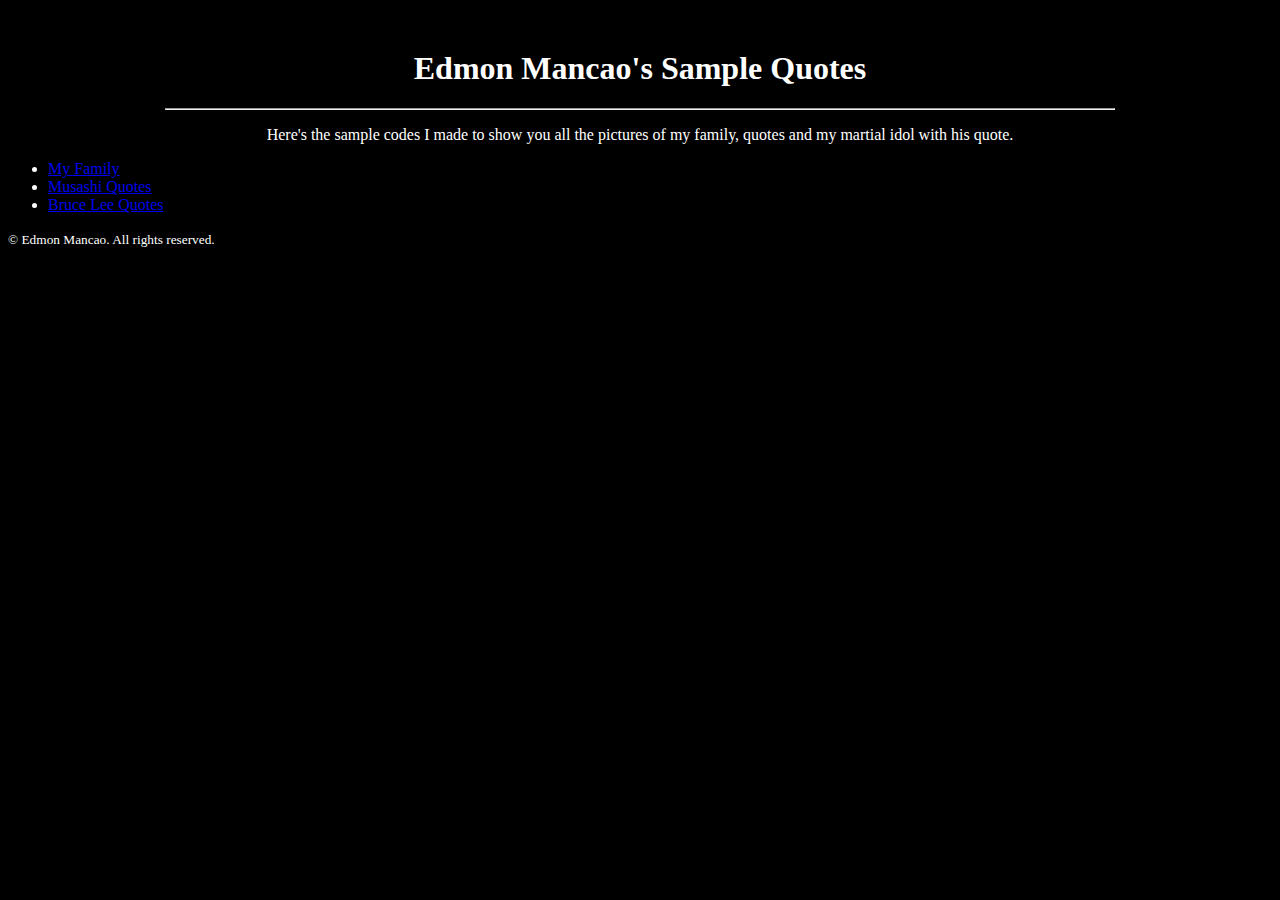
<file: index.html>
<!DOCTYPE html>
<html lang="en">
<head>
    <meta charset="UTF-8">
    <meta http-equiv="X-UA-Compatible" content="IE=edge">
    <meta name="viewport" content="width=device-width, initial-scale=1.0">
    <title>About</title>
    <style>
        body {
            background-color: black;
        }
        .title {
            margin-top: 50px;
            color: white;
            font-size: 1rem;
        }
        hr {
            width: 75%;
        }

        .center {
            text-align: center;
        }

        ul {
            color:White;
        }

    </style>
</head>
<body>
    <div class="title">
        <h1 class="center">Edmon Mancao's Sample Quotes</h1>
        <hr />
        <p class="center">Here's the sample codes I made to show you all 
            the pictures of my family, quotes and my martial idol 
            with his quote.</p>
    </div">
    <div>
        <ul>
            <li><a href="./public/family.html">My Family</a></li>
            <li><a href="./public/quotes.html">Musashi Quotes</a></li>
            <li><a href="./public/maidol.html">Bruce Lee Quotes</a></li>
        </ul>
        <footer>
            <small>© Edmon Mancao. All rights reserved.</small>
        </footer>
    </div>
</body>
</html>
</file>
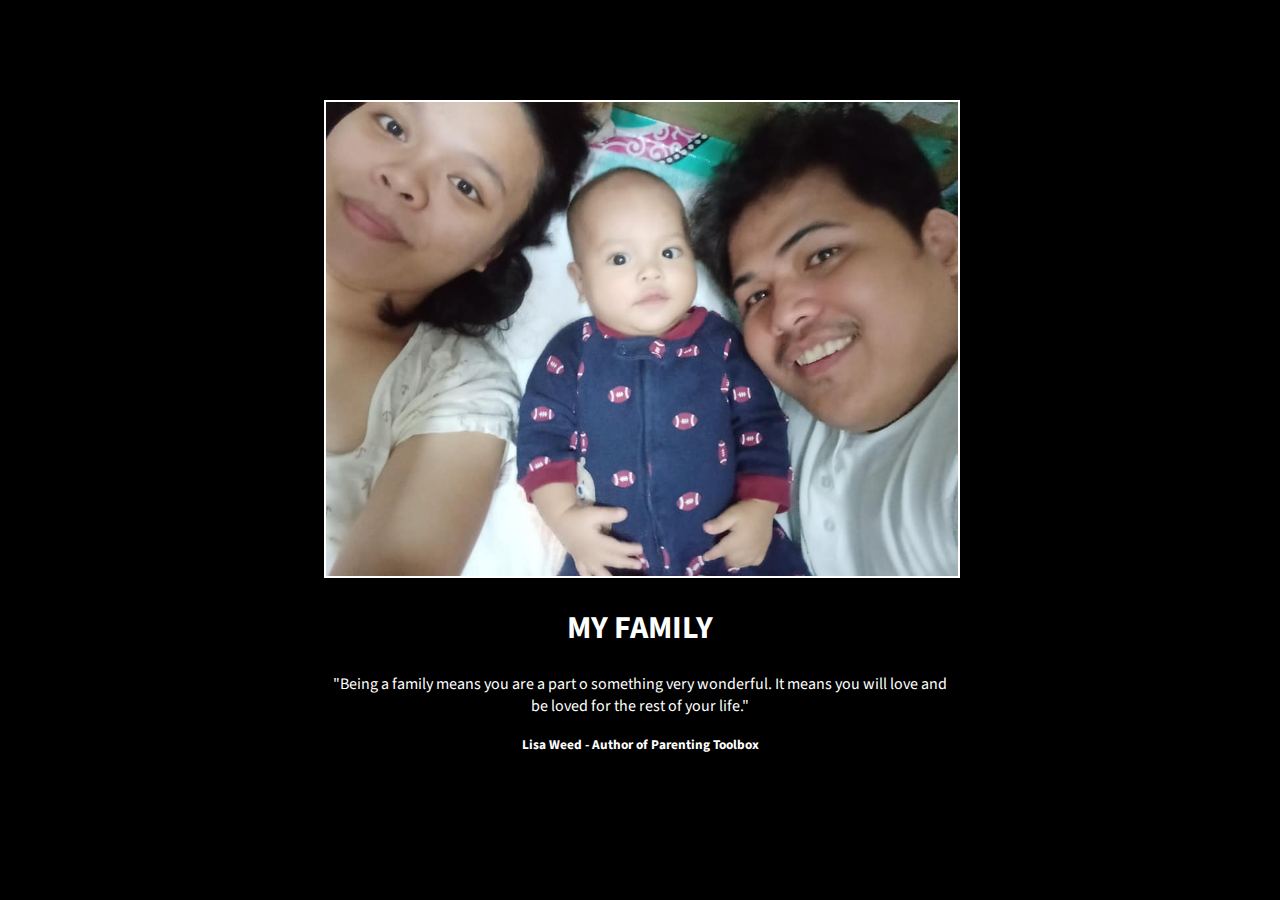
<file: public/family.html>
<!DOCTYPE html>
<html lang="en">
<head>
    <meta charset="UTF-8">
    <meta http-equiv="X-UA-Compatible" content="IE=edge">
    <meta name="viewport" content="width=device-width, initial-scale=1.0">
    <link rel="stylesheet" href="../style.css">
    <link rel="preconnect" href="https://fonts.googleapis.com">
<link rel="preconnect" href="https://fonts.gstatic.com" crossorigin>
<link href="https://fonts.googleapis.com/css2?family=Source+Sans+Pro:ital@1&display=swap" rel="stylesheet">
    <title>Document</title>
</head>
<body>
    <div class="poster">
        <img class='img-poster' src="../assets/img/family.jpg" alt="">
        <h1>My Family</h1>
            <p>"Being a family means you are a part o something very wonderful. 
            It means you will love and be loved for the rest of your life."</p>
            <small>
                <strong>Lisa Weed - Author of Parenting Toolbox</strong>
            </small>
    </div>
</body>
</html>
</file>
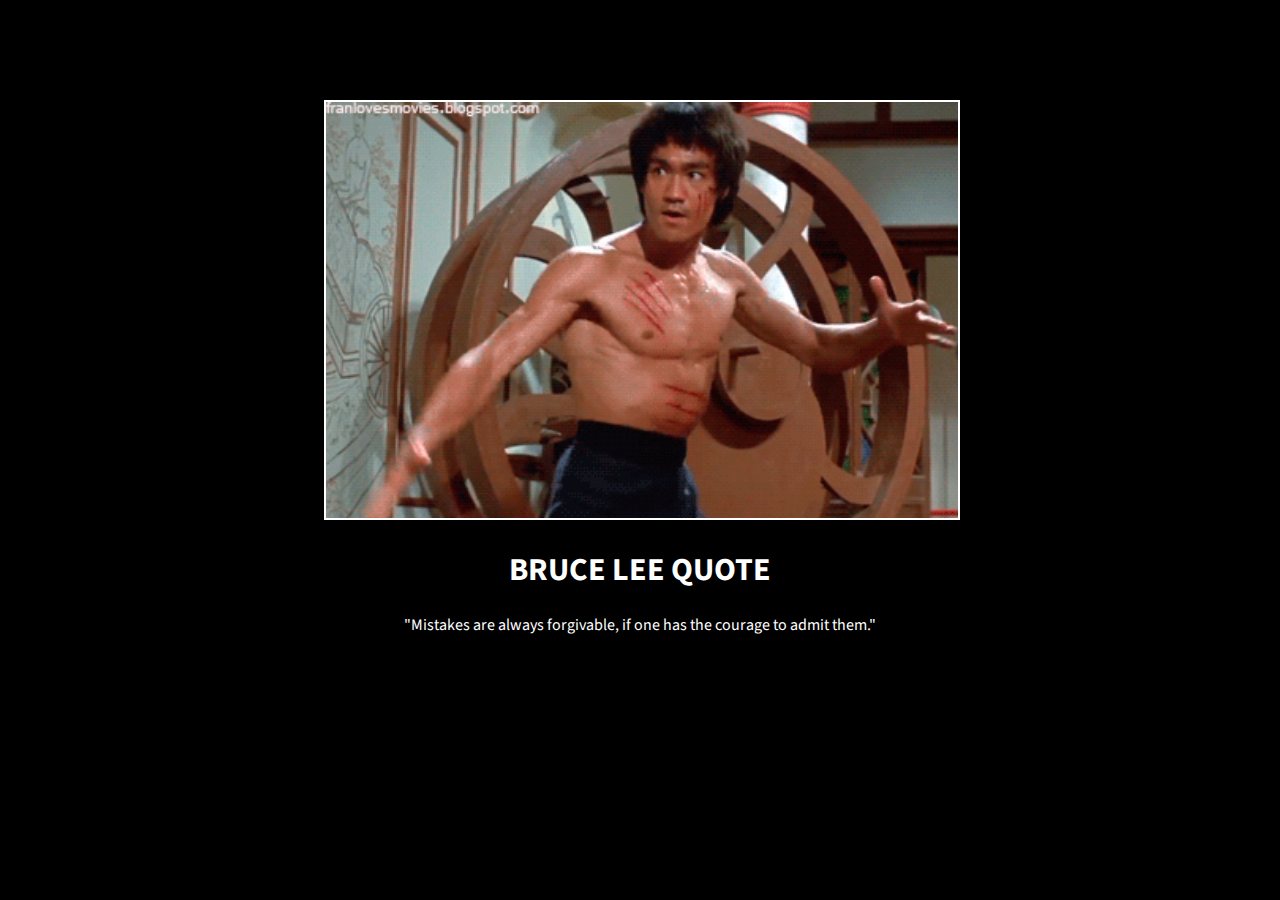
<file: public/maidol.html>
<!DOCTYPE html>
<html lang="en">
<head>
    <meta charset="UTF-8">
    <meta http-equiv="X-UA-Compatible" content="IE=edge">
    <meta name="viewport" content="width=device-width, initial-scale=1.0">
    <link rel="stylesheet" href="../style.css">
    <link rel="preconnect" href="https://fonts.googleapis.com">
<link rel="preconnect" href="https://fonts.gstatic.com" crossorigin>
<link href="https://fonts.googleapis.com/css2?family=Source+Sans+Pro:ital@1&display=swap" rel="stylesheet">
    <title>Document</title>
</head>
<body>
    <div class="poster">
        <img class='img-poster' src="../assets/img/brucelee.gif" alt="">
        <h1>Bruce Lee Quote</h1>
        <p>"Mistakes are always forgivable, if one has the courage to admit them."</p>
    </div>
</body>
</html>
</file>
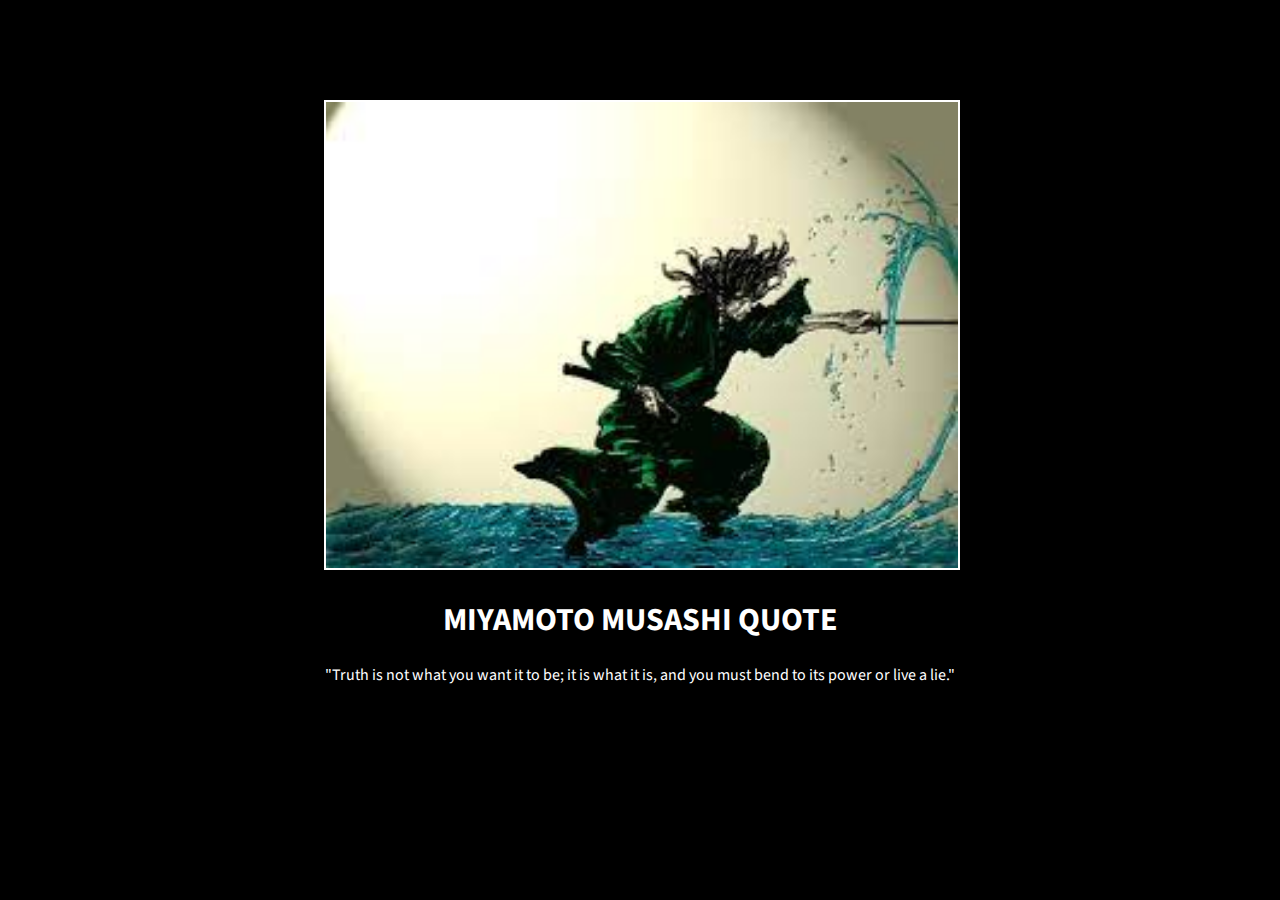
<file: public/quotes.html>
<!DOCTYPE html>
<html lang="en">
<head>
    <meta charset="UTF-8">
    <meta http-equiv="X-UA-Compatible" content="IE=edge">
    <meta name="viewport" content="width=device-width, initial-scale=1.0">
    <link rel="stylesheet" href="../style.css">
    <link rel="preconnect" href="https://fonts.googleapis.com">
<link rel="preconnect" href="https://fonts.gstatic.com" crossorigin>
<link href="https://fonts.googleapis.com/css2?family=Source+Sans+Pro:ital@1&display=swap" rel="stylesheet">
    <title>Document</title>
</head>
<body>
    <div class="poster">
        <img class='img-poster' src="../assets/img/musashi.jfif" alt="">
        <h1>Miyamoto Musashi Quote</h1>
        <p>"Truth is not what you want it to be; it is what it is, and 
            you must bend to its power or live a lie."</p>
    </div>
</body>
</html>
</file>
<file: style.css>
body {
    background-color: black;
}

.poster {
    color: white;
    text-align: center;
    width: 50%;
    margin-left: 25%;
    margin-top: 100px;
    font-family: 'Source Sans Pro', sans-serif;
}

.img-poster {
    border: 2px solid white;
    width: 100%;
}

h1 {
    font-size: 2rem;
    text-transform: uppercase;
}
</file>
